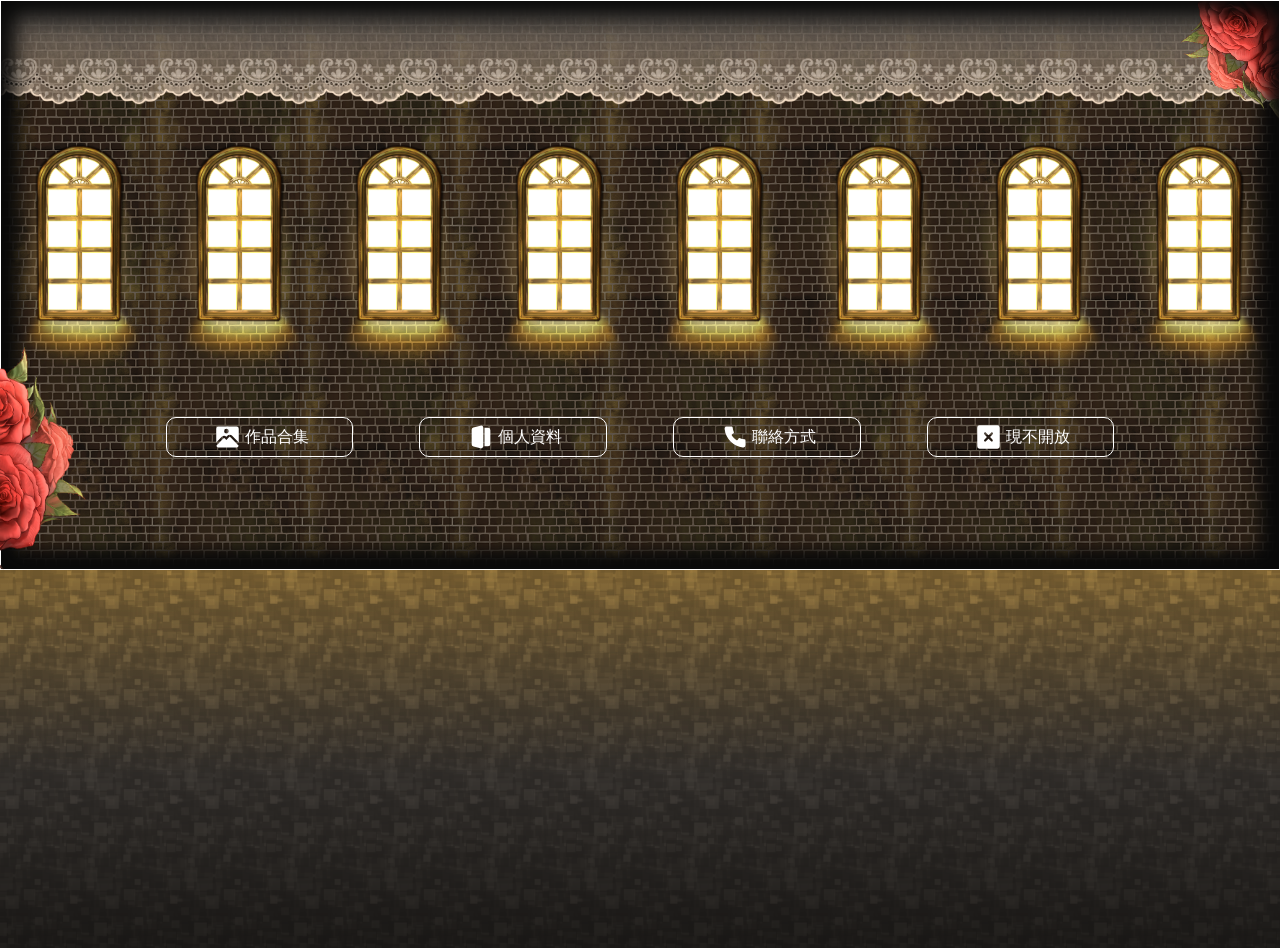
<file: index.html>
<!DOCTYPE html>
<html lang="en">
<head>
    <meta charset="UTF-8">
    <meta name="viewport" content="width=device-width, initial-scale=1.0">
    <title>LaMancha Land</title>
    <!--放置連結檔案用區域-->
    <link rel="stylesheet" href="css\style.css"><!--css-->
    <link href="https://cdn.jsdelivr.net/npm/bootstrap@5.3.2/dist/css/bootstrap.min.css" rel="stylesheet" integrity="sha384-T3c6CoIi6uLrA9TneNEoa7RxnatzjcDSCmG1MXxSR1GAsXEV/Dwwykc2MPK8M2HN" crossorigin="anonymous"><!--bootstrap-->
</head>

<body><!--測試-->
    <div class="container-box">
        <div class="nav-after1" style="color: #fff;">
            <!-- 0 -->
        </div>
        <div class="nav-div"style="color: #fff;">
            <!-- 123 -->
        </div>
        <div class="nav-flex"style="color: #fff;">
            <!-- 123456789\45151515115 -->
        </div>
        <div class=matou>

        </div>
        <div class="main-content">
            <span class="left-flower" > </span>
            <div class="nav-list">
                <button class="button-center">
                    <img src="img\image-svgrepo-com.svg" alt="">
                    <span class="image-word">作品合集</span>
                </button>
                <button class="button-center">
                    <img src="img\sign-out-alt-3-svgrepo-com.svg" alt="">
                    <span class="image-word">個人資料</span>
                </button>
                <button class="button-center">
                    <img src="img\phone-svgrepo-com.svg" alt="">
                    <span class="image-word">聯絡方式</span>
                </button>
                <button class="button-center">
                    <img src="img\full-cross-circle-svgrepo-com.svg" alt="">
                    <span class="image-word">現不開放</span>
                </button>
                <!--圖與字需要中線對齊，且圖案大小符合字的大小-->
            </div>

        </div>
        <div class=nav-floor>
            <!-- 123 -->
        </div>
    </div>


   
    
</body>
</html>
</file>
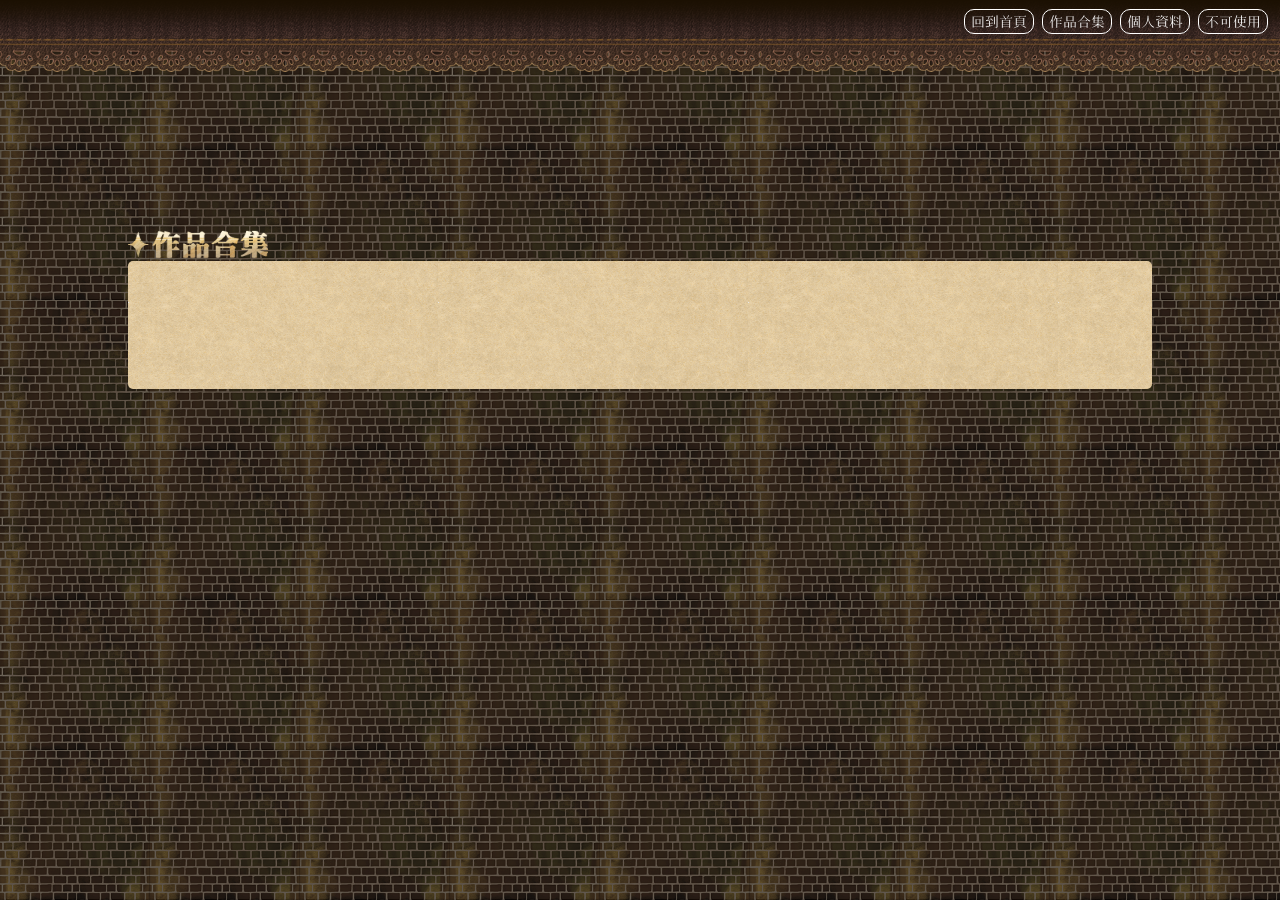
<file: html/contact.html>
<!DOCTYPE html>
<html lang="en">
<head>
    <meta charset="UTF-8">
    <meta name="viewport" content="width=device-width, initial-scale=1.0">
    <title>作品合集</title>
     <link rel="stylesheet" href="../css/style-por.css"><!--css-->
     <link href="https://cdn.jsdelivr.net/npm/bootstrap@5.3.2/dist/css/bootstrap.min.css" rel="stylesheet" integrity="sha384-T3c6CoIi6uLrA9TneNEoa7RxnatzjcDSCmG1MXxSR1GAsXEV/Dwwykc2MPK8M2HN" crossorigin="anonymous"><!--bootstrap-->
</head>
     <!--字型-->
     <link rel="preconnect" href="https://fonts.googleapis.com">
     <link rel="preconnect" href="https://fonts.gstatic.com" crossorigin>
     <link href="https://fonts.googleapis.com/css2?family=Cactus+Classical+Serif&display=swap" rel="stylesheet">
     <link href="https://fonts.googleapis.com/css2?family=Noto+Serif+TC:wght@200..900&display=swap" rel="stylesheet">
     <!--中文字型-->
     <link href="https://fonts.googleapis.com/css2?family=Bodoni+Moda:ital,opsz,wght@0,6..96,400..900;1,6..96,400..900&display=swap" rel="stylesheet"><!--數字字型-->
</head>
<body>

    <div class="nav-top"><!--測試-->
        123
        <div class="nav-button"><!--縮過小時需要變成可展開的按鈕-->
            <button>回到首頁</button>
            <button>作品合集</button>
            <button>個人資料</button>
            <button>不可使用</button>
        </div>
        <div class="nav-button-phone"><!--手機版的按鈕，點擊後會展開選單-->
            <button class="phone-menu-btn">☰</button>
            <div class="phone-menu" style="display:none;">
                <button>回到首頁</button>
                <button>作品合集</button>
                <button>個人資料</button>
                <button>不可使用</button>
            </div>
        </div>
    </div>
        
    <div class="header-row">
        <div class="irasuto-header"></div>

    </div>

        <!--第一頁-->
    <div class="nav-main" id="page1" style="border-radius: 5px;">
        <!----------------------------------------待填入---------------------------------------------->
        
    </div>


        <!-------------------------------------------------第二頁-------------------------------------------->
    <div class="nav-main" id="page2" style="display:none;">
    </div>

        <!-------------------------------------------------第三頁------------------------------------------------------>
    <div class="nav-main" id="page3" style="display:none;">
        <div class="nav-years">
            <p>第三頁</p><hr>
        </div>   
    </div>

        <!--第四頁-->
    <div class="nav-main" id="page4" style="display:none;">
        <div class="nav-years">
            <p>第四頁</p><hr>
        </div>   
    </div>
        

        <!--大圖區域-->
    <div class="modal fade" id="exampleModal" tabindex="-1" aria-labelledby="exampleModalLabel" aria-hidden="true">
        <div class="modal-dialog modal-dialog-centered modal-xl">
            <div class="modal-content">

                <div class="modal-header">
                    <h5 class="modal-title" id="exampleModalLabel"></h5> <!--大圖的標題，-->
                    <button type="button" class="btn-close" data-bs-dismiss="modal" aria-label="Close"></button> <!--右上角的關閉按鈕-->
                </div>

                <div class="modal-body text-center">
                    <img id="modalImage" class="img-fluid"> <!--大圖的img，會根據點擊的小圖改變src-->
                </div>

            </div>
        </div>
    </div>

    <script src="https://cdn.jsdelivr.net/npm/bootstrap@5.3.2/dist/js/bootstrap.bundle.min.js" integrity="sha384-C6RzsynM9kWDrMNeT87bh95OGNyZPhcTNXj1NW7RuBCsyN/o0jlpcV8Qyq46cDfL" crossorigin="anonymous"></script> <!--bootstrap的js-->
    <script>
        //先讀取有card-img-top的圖片，讓這些圖片能點擊後有大圖
        document.querySelectorAll('.card-img-top').forEach(img => {
            img.addEventListener('click', function () {
                document.getElementById('modalImage').src = this.dataset.img;
               document.getElementById('exampleModalLabel').textContent = this.dataset.title ;
            });
        });

            //切換頁面功能
        function showPage(pageNumber) {
            document.getElementById('page1').style.display = 'none';
            document.getElementById('page2').style.display = 'none';
            document.getElementById('page3').style.display = 'none';
            document.getElementById('page4').style.display = 'none';

            document.getElementById('page' + pageNumber).style.display = 'block';

            document.querySelectorAll('.nav-link').forEach(el => el.classList.remove('active'));
            document.querySelectorAll('.nav-link')[pageNumber - 1].classList.add('active');
        }

        //手機版選單功能
        document.querySelector('.phone-menu-btn').addEventListener('click', function() {
            const menu = document.querySelector('.phone-menu');
            if (menu.style.display === 'none' || menu.style.display === '') {
                menu.style.display = 'flex';
                menu.classList.add('active');
            }
            else {
                menu.style.display = 'none';
            }
        });
        

    </script>
</body>
</html>
</file>
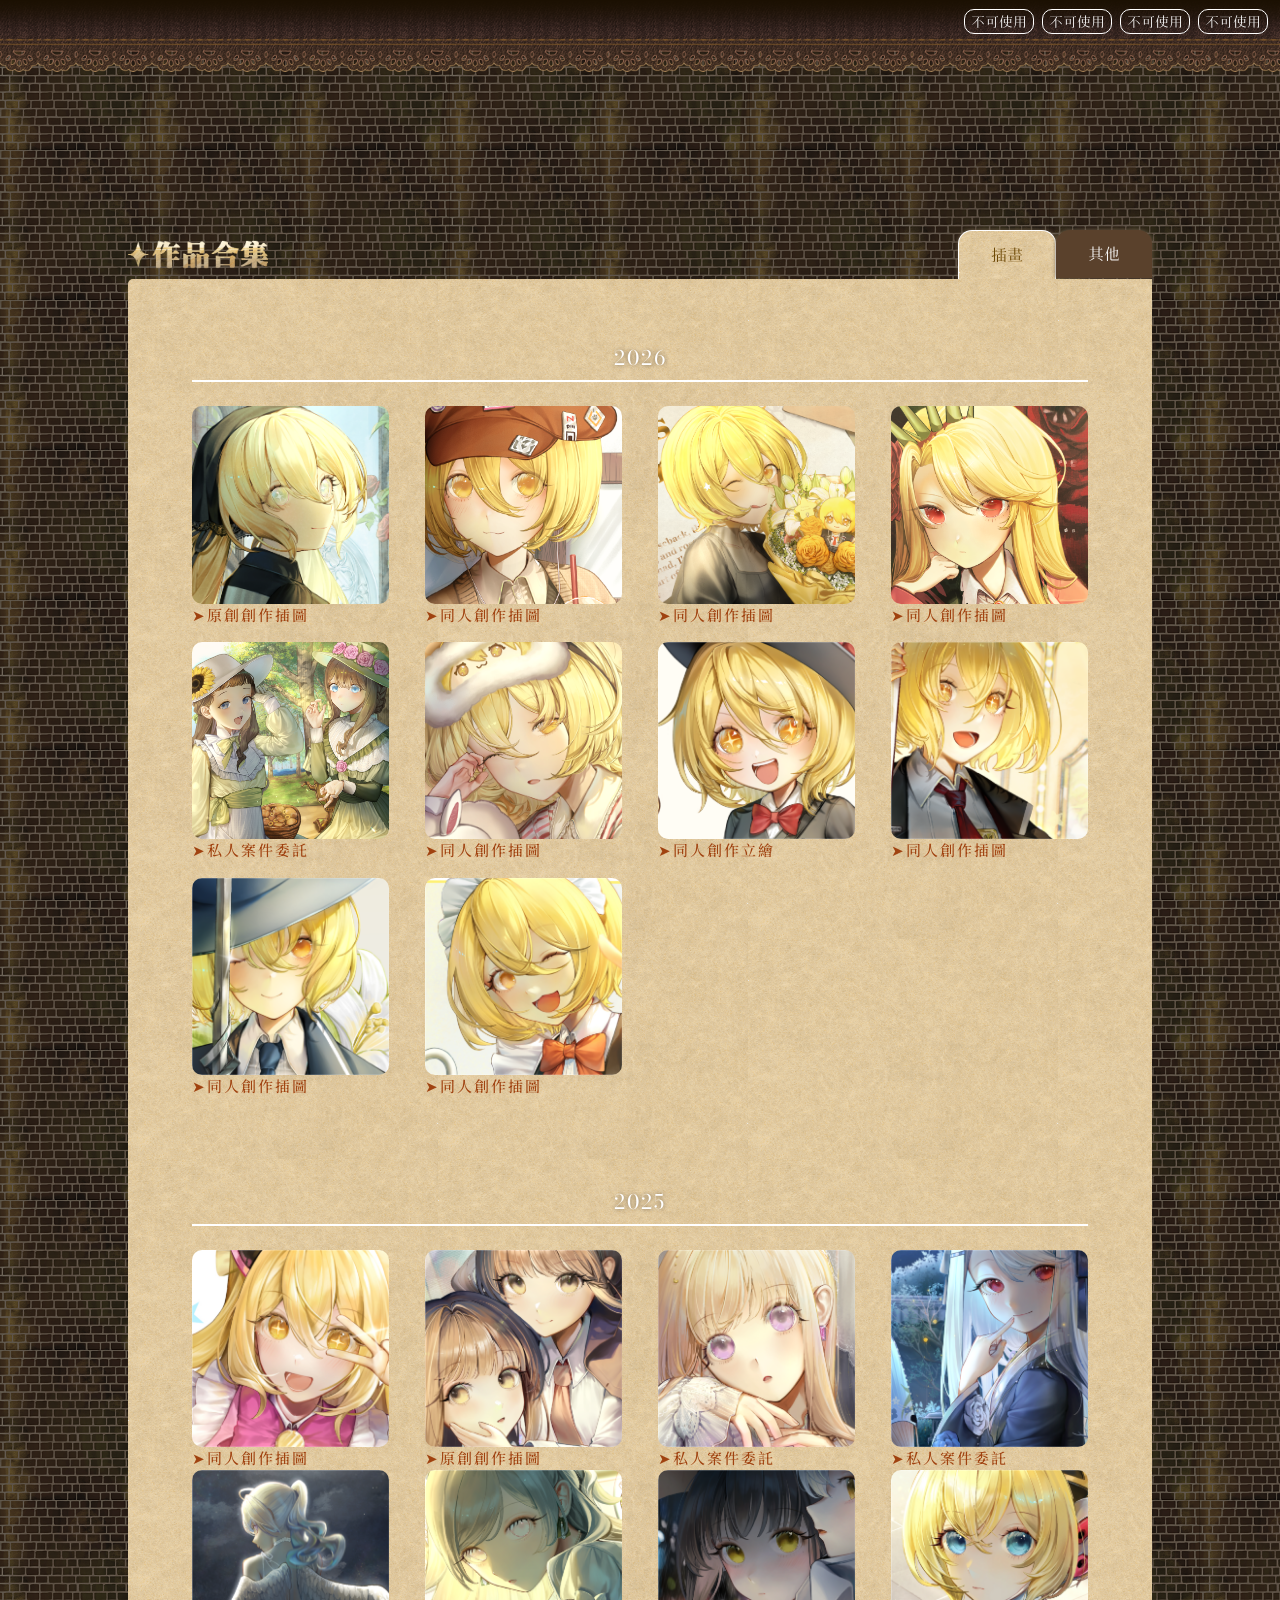
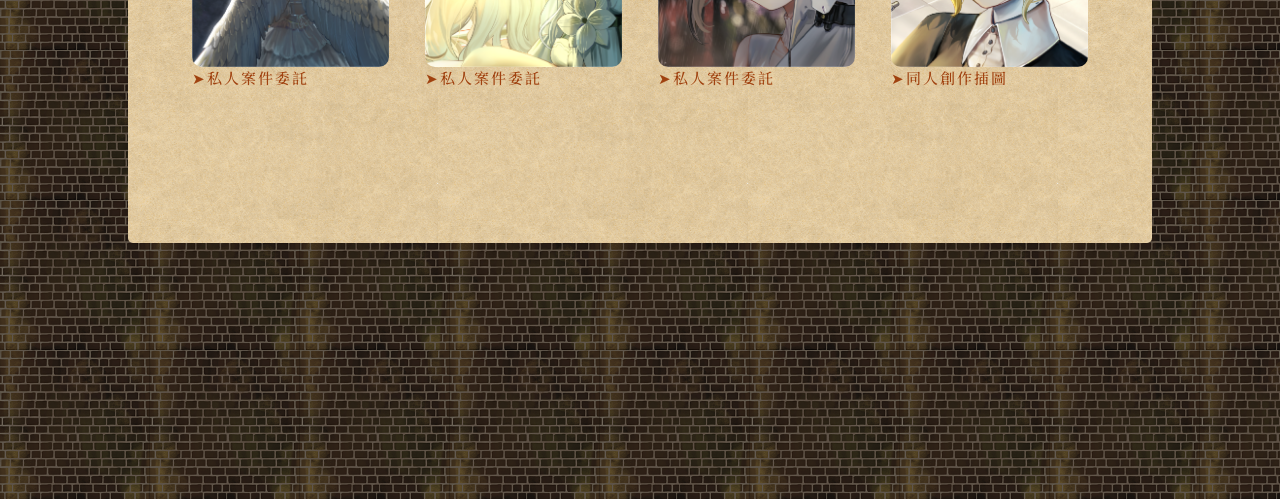
<file: html/irasuto.html>
<!DOCTYPE html>
<html lang="en">
<head>
    <meta charset="UTF-8">
    <meta name="viewport" content="width=device-width, initial-scale=1.0">
    <title>作品合集</title>
     <link rel="stylesheet" href="../css/STYLE2.css"><!--css-->
     <link href="https://cdn.jsdelivr.net/npm/bootstrap@5.3.2/dist/css/bootstrap.min.css" rel="stylesheet" integrity="sha384-T3c6CoIi6uLrA9TneNEoa7RxnatzjcDSCmG1MXxSR1GAsXEV/Dwwykc2MPK8M2HN" crossorigin="anonymous"><!--bootstrap-->
</head>
     <!--字型-->
     <link rel="preconnect" href="https://fonts.googleapis.com">
     <link rel="preconnect" href="https://fonts.gstatic.com" crossorigin>
     <link href="https://fonts.googleapis.com/css2?family=Cactus+Classical+Serif&display=swap" rel="stylesheet">
     <link href="https://fonts.googleapis.com/css2?family=Noto+Serif+TC:wght@200..900&display=swap" rel="stylesheet">
     <!--中文字型-->
     <link href="https://fonts.googleapis.com/css2?family=Bodoni+Moda:ital,opsz,wght@0,6..96,400..900;1,6..96,400..900&display=swap" rel="stylesheet"><!--數字字型-->
</head>
<body>

    <div class="nav-top"><!--測試-->
        123
        <div class="nav-button"><!--縮過小時需要變成可展開的按鈕-->
            <button>不可使用</button>
            <button>不可使用</button>
            <button>不可使用</button>
            <button>不可使用</button>
        </div>
        <div class="nav-button-phone"><!--手機版的按鈕，點擊後會展開選單-->
            <button class="phone-menu-btn">☰</button>
            <div class="phone-menu" style="display:none;">
                <button>不可使用</button>
                <button>不可使用</button>
                <button>不可使用</button>
                <button>不可使用</button>
            </div>
        </div>
    </div>
        
    <div class="header-row">
        <div class="irasuto-header"></div>
        <ul class="nav">
            <li class="nav-item">
                <a class="nav-link active" aria-current="page" href="#" onclick="showPage(1)">插畫</a>
            </li>
            <li class="nav-item">
                <a class="nav-link" href="#" onclick="showPage(2)">其他</a>
            </li>

        </ul>
    </div>

        <!--第一頁-->
    <div class="nav-main" id="page1">
        <!--2026-->
        <div class="nav-years">
            <p>2026</p>
            <hr>
        </div>
        <div class="nav-card-img-all"><!--2026年的精華img的統一div-->
            <!--img-->
            <div class="card" style="width:8rem;">
                <img src="../img/02/02-18.png" class="card-img-top" alt="" data-bs-toggle="modal" data-bs-target="#exampleModal" data-title="大圖片2" data-img="../img/02/big/1128-1.jpg">
                <div class="card-body">
                    <p class="card-text">➤原創創作插圖</p>
                    </p>
                </div>
            </div>
            <!--img-->
            <div class="card" style="width:8rem;">
                <img src="../img/02/02-17.png" class="card-img-top" alt="" data-bs-toggle="modal" data-bs-target="#exampleModal" data-title="大圖片2" data-img="../img/02/big/0507.jpg">
                <div class="card-body">
                    <p class="card-text">➤同人創作插圖</p>
                    </p>
                </div>
            </div>
            <!--img-->
            <div class="card" style="width:8rem;">
                <img src="../img/02/02-16.png" class="card-img-top" alt="" data-bs-toggle="modal" data-bs-target="#exampleModal" data-title="大圖片2" data-img="../img/02/big/0428.jpg">
                <div class="card-body">
                    <p class="card-text">➤同人創作插圖</p>
                    </p>
                </div>
            </div>
            <!--img-->
            <div class="card" style="width:8rem;">
                <img src="../img/02/02-15.png" class="card-img-top" alt="" data-bs-toggle="modal" data-bs-target="#exampleModal" data-title="大圖片2" data-img="../img/02/big/01.jpg">
                <div class="card-body">
                    <p class="card-text">➤同人創作插圖</p>
                    </p>
                </div>
            </div>
            <!--img-->
            <div class="card" style="width:8rem;">
                <img src="../img/02/02-14.png" class="card-img-top" alt="" data-bs-toggle="modal" data-bs-target="#exampleModal" data-title="大圖片2" data-img="../img/02/big/69-1.jpg">
                <div class="card-body">
                    <p class="card-text">➤私人案件委託</p>
                    </p>
                </div>
            </div>
            <!--img-->
            <div class="card" style="width:8rem;">
                <img src="../img/02/02-13.png" class="card-img-top" alt="" data-bs-toggle="modal" data-bs-target="#exampleModal" data-title="大圖片2" data-img="../img/02/big/0307.jpg">
                <div class="card-body">
                    <p class="card-text">➤同人創作插圖</p>
                    </p>
                </div>
            </div>
            <!--img-->
            <div class="card" style="width:8rem;">
                <img src="../img/02/02-12.png" class="card-img-top" alt="" data-bs-toggle="modal" data-bs-target="#exampleModal" data-title="大圖片2" data-img="../img/02/big/0401-2.jpg">
                <div class="card-body">
                    <p class="card-text">➤同人創作立繪</p>
                </div>
            </div>
            <!--img-->
            <div class="card" style="width:8rem;">
                <!--
                    data-bs-toggle: 點擊會觸發Bootstrap大圖框框
                    data-bs-target: 指定要觸發哪個大圖框框
                    data-title: 大圖的標題
                    data-img: 大圖框框的圖片來源 (要放其他圖片改這裡就好)
                -->
                <img src="../img/02/02-1.png" class="card-img-top" data-bs-toggle="modal" data-bs-target="#exampleModal" data-title="大圖片1" data-img="../img/02/big/0118.jpg">
                <!-- <img src="../img/02/02-1.png" class="card-img-top" alt="" > -->
                <div class="card-body">
                    <p class="card-text">➤同人創作插圖</p>
                </div>
            </div>
            <!--img-->
            <div class="card" style="width:8rem;">
                <img src="../img/02/02-2.png" class="card-img-top" alt="" data-bs-toggle="modal" data-bs-target="#exampleModal" data-title="大圖片2" data-img="../img/02/big/0209-2-1.jpg">
                <div class="card-body">
                    <p class="card-text">➤同人創作插圖</p>
                </div>
            </div>
            <!--img-->
            <div class="card" style="width:8rem;">
                <img src="../img/02/02-3.png" class="card-img-top" alt="" data-bs-toggle="modal" data-bs-target="#exampleModal" data-title="大圖片3" data-img="../img/02/big/1226.jpg">
                <div class="card-body">
                    <p class="card-text">➤同人創作插圖</p>
                </div>
            </div>
        </div>
        <!----------------------------------------2025年分分隔線------------------------------------------------------------->
        <div class="nav-years">
            <p>2025</p><hr>
        </div>
        <div class="nav-card-img-all"><!--2025年的精華img的統一div-->

            <!--img-->
            <div class="card" style="width:8rem;">
                <img src="../img/02/02-4.png" class="card-img-top" alt="" data-bs-toggle="modal" data-bs-target="#exampleModal" data-title="大圖片4" data-img="../img/02/big/wakuwaku.jpg">
                <div class="card-body">
                    <p class="card-text">➤同人創作插圖</p>
                </div>
            </div>

            <!--img-->
            <div class="card" style="width:8rem;">
                <img src="../img/02/02-5.png" class="card-img-top" alt="" data-bs-toggle="modal" data-bs-target="#exampleModal" data-title="大圖片5" data-img="../img/02/big/3.jpg">
                <div class="card-body">
                    <p class="card-text">➤原創創作插圖</p>
                </div>
            </div>

            <!--img-->
            <div class="card" style="width:8rem;">
                <img src="../img/02/02-6.png" class="card-img-top" alt="" data-bs-toggle="modal" data-bs-target="#exampleModal" data-title="大圖片6" data-img="../img/02/big/65.jpg">
                <div class="card-body">
                    <p class="card-text">➤私人案件委託</p>
                </div>
            </div>

            <!--img-->
            <div class="card" style="width:8rem;">
                <img src="../img/02/02-7.png" class="card-img-top" alt="" data-bs-toggle="modal" data-bs-target="#exampleModal" data-title="大圖片7" data-img="../img/02/big/68-2.jpg">
                <div class="card-body">
                    <p class="card-text">➤私人案件委託</p>
                </div>
            </div>

            <!--img-->
            <div class="card" style="width:8rem;">
                <img src="../img/02/02-8.png" class="card-img-top" alt="" data-bs-toggle="modal" data-bs-target="#exampleModal" data-title="大圖片8" data-img="../img/02/big/67-2.jpg">
                <div class="card-body">
                    <p class="card-text">➤私人案件委託</p>
                </div>
            </div>

            <!--img-->
            <div class="card" style="width:8rem;">
                <img src="../img/02/02-9.png" class="card-img-top" alt="" data-bs-toggle="modal" data-bs-target="#exampleModal" data-title="大圖片9" data-img="../img/02/big/63.jpg">
                <div class="card-body">
                    <p class="card-text">➤私人案件委託</p>
                </div>
            </div>

            <!--img-->
            <div class="card" style="width:8rem;">
                <img src="../img/02/02-10.png" class="card-img-top" alt=""data-bs-toggle="modal" data-bs-target="#exampleModal" data-title="大圖片9" data-img="../img/02/big/62.jpg" >
                <div class="card-body">
                    <p class="card-text">➤私人案件委託</p>
                </div>
            </div>

            <!--img-->
            <div class="card" style="width:8rem;">
                <img src="../img/02/02-11.png" class="card-img-top" alt=""data-bs-toggle="modal" data-bs-target="#exampleModal" data-title="大圖片9" data-img="../img/02/big/AEGIS.jpg">
                <div class="card-body">
                    <p class="card-text">➤同人創作插圖</p>
                </div>
            </div>
        </div>
        <!--    
        <div class="nav-years">
            <p>2024</p><hr>
        </div>
        -->
    </div>


        <!-------------------------------------------------第二頁-------------------------------------------->
    <div class="nav-main" id="page2" style="display:none;">
    </div>

        <!-------------------------------------------------第三頁------------------------------------------------------>
    <div class="nav-main" id="page3" style="display:none;">
        <div class="nav-years">
            <p>第三頁</p><hr>
        </div>   
    </div>

        <!--第四頁-->
    <div class="nav-main" id="page4" style="display:none;">
        <div class="nav-years">
            <p>第四頁</p><hr>
        </div>   
    </div>
        

        <!--大圖區域-->
    <div class="modal fade" id="exampleModal" tabindex="-1" aria-labelledby="exampleModalLabel" aria-hidden="true">
        <div class="modal-dialog modal-dialog-centered modal-xl">
            <div class="modal-content">

                <div class="modal-header">
                    <h5 class="modal-title" id="exampleModalLabel"></h5> <!--大圖的標題，-->
                    <button type="button" class="btn-close" data-bs-dismiss="modal" aria-label="Close"></button> <!--右上角的關閉按鈕-->
                </div>

                <div class="modal-body text-center">
                    <img id="modalImage" class="img-fluid"> <!--大圖的img，會根據點擊的小圖改變src-->
                </div>

            </div>
        </div>
    </div>

    <script src="https://cdn.jsdelivr.net/npm/bootstrap@5.3.2/dist/js/bootstrap.bundle.min.js" integrity="sha384-C6RzsynM9kWDrMNeT87bh95OGNyZPhcTNXj1NW7RuBCsyN/o0jlpcV8Qyq46cDfL" crossorigin="anonymous"></script> <!--bootstrap的js-->
    <script>
        //先讀取有card-img-top的圖片，讓這些圖片能點擊後有大圖
        document.querySelectorAll('.card-img-top').forEach(img => {
            img.addEventListener('click', function () {
                document.getElementById('modalImage').src = this.dataset.img;
               document.getElementById('exampleModalLabel').textContent = this.dataset.title ;
            });
        });

            //切換頁面功能
        function showPage(pageNumber) {
            document.getElementById('page1').style.display = 'none';
            document.getElementById('page2').style.display = 'none';
            document.getElementById('page3').style.display = 'none';
            document.getElementById('page4').style.display = 'none';

            document.getElementById('page' + pageNumber).style.display = 'block';

            document.querySelectorAll('.nav-link').forEach(el => el.classList.remove('active'));
            document.querySelectorAll('.nav-link')[pageNumber - 1].classList.add('active');
        }

        //手機版選單功能
        document.querySelector('.phone-menu-btn').addEventListener('click', function() {
            const menu = document.querySelector('.phone-menu');
            if (menu.style.display === 'none' || menu.style.display === '') {
                menu.style.display = 'flex';
                menu.classList.add('active');
            }
            else {
                menu.style.display = 'none';
            }
        });
        

    </script>
</body>
</html>
</file>
<file: css/style-por.css>
body{
    background:url(../img/03.png)repeat;
    background-size:150px;
    margin: 0px;
}
div{
    background-color: none;
    
    color: #fff;
}
.nav-top{
    color: transparent;
    position: fixed;
    width:100%;
    height:100px;
    background:url(../img/02/03.png)repeat-x;
    background-size:38px;
    padding:0.7%;
    top: 0px;
    z-index:999;
}
.nav-button{
    float: right;
}
.nav-button button:hover{
    background-color: #86711d;
}
.nav-top button{
    /*預設top上的全部按鈕包含電腦版與縮起來的版本*/
    /*想再更寬鬆一點*/
    margin-right:3px;
    font-family: "Cactus Classical Serif", serif;
    font-size:14px;
    background: none;
    border-radius:10px;
    border:0.5px #fff solid;
    color:#fff;
}

.nav-button-phone{
    display:none; /*手機板按鈕，預設隱藏*/
    position: relative;
}

.phone-menu {
    display: none;
    position: absolute;
    top: 40px;
    right: 0;
    width: 140px;
    background: rgba(53, 25, 5, 0.883);
    border-radius: 10px;
    padding: 8px;
}
.phone-menu button{
    border:none;    
}
.phone-menu button:hover{
    background: rgba(29, 13, 2, 0.9);
    border-radius: 0px;
}

.phone-menu.active {
    display: flex;
    flex-direction: column;
    gap: 8px;
}
/*-------------------------頂端--------------------------*/

hr{
    display: inline-block;
    width: 100%;
    margin-top:0;
    /*這兩行我動到什麼了為甚麼需要加!important*/
    border: 0.25px solid #ffffff !important;
    opacity:1 !important;
    
}
.nav-years p{
    margin-bottom:-1%;
    filter: drop-shadow(0px 0px 2px #72624d);
}

.nav-main{
    /* border-top:2px #fff solid; */
    font-size: 20px;
    letter-spacing: 2px;
    font-family: "Bodoni Moda", serif;
    position: relative;
    margin: 0 10%; /*0 10%=左右10% 上下0% */
    background-image: url(../img/02/01.png);
    border-radius: 5px  0  5px 5px;
    padding: 5%;
    /* margin-top: 18%; */
    margin-bottom: 20%;
    text-align: center;
    
    /*把背景圖弄暗一點*/
}
.nav-main::before{
    /* content:"";
    position: absolute;
    background:url(../img/02/04.png)no-repeat;
    background-size:7em;
    height:100%;
    width: 100%;
    left: 0;
    top:-1.8em; */
}

/*一列四格，且縮到一定尺寸自動切換成3/2，會自動換行，圖片大小不變   <---grid */
.card-text{
    font-family: "Noto Serif TC", serif;
    font-weight: 500;
    text-align: left;
    font-size:15px;
    color: #a04210;
}
.card img{
    border-radius:10px;
}
.card{
    margin:10px;
    width: 22% !important;
    background: none !important;
    border:none !important;
}   
.card-body{
    padding:0px !important;
}

#page1 .nav-card-img-all{
    display: grid;
    grid-template-columns: repeat(4, 1fr); /* 改成一排 4 張 */
    gap: 0 4%;                         
    margin-bottom: 10%;
}


#page1 .card{
    width: 100% !important;
    margin: 0;
    background: none !important;
    border: none !important;
}

#page1 .card img{
    width: 100%;
    aspect-ratio: 1 / 1;
    object-fit: cover;
    border-radius: 10px;
}

.header-row {
    display: flex;
    align-items: center;      /* 垂直置中對齊 */
    /* gap: 20px; */
    padding: 0 10%;
    margin-top: 18%;
    justify-content: space-between; /*讓標題和nav分開 */
    white-space: nowrap;
}

.irasuto-header{
    /*作品合集改成獨立class 比較好弄頁籤*/
    font-size: 20px;
    letter-spacing: 2px;
    font-family: "Bodoni Moda", serif;
    border-radius: 15px;
    padding-top: 3%;
    margin-top: 18%;
    background: url(../img/02/04.png) no-repeat;
    background-size: 7em;
    min-height: 30px; /*作品合集限制最小高度以免跑版*/
    width: 50%;
    left: 0;
    height: auto;
    margin: 0;
}

.header-row .nav{
    display: flex;
    white-space: nowrap !important; /*頁籤防止換行*/
}

.nav a{
    font-family: "Cactus Classical Serif", serif;
    color: #fff;
    filter: drop-shadow(0px 0px 2px #72624d);
    min-height: 46px; 
}
.nav a:hover{
    color: #fda22b;
}


.header-row ul{
    background: none;
}

/* 頁籤 */
.header-row .nav-link{
    font-family: "Cactus Classical Serif", serif;
    color: #fff;
    min-height: 46px;
    padding: 12px 32px;
    border-radius: 14px 14px 0 0;
    overflow: hidden;
}

/* 未開啟的頁籤 */
.header-row .nav-link:not(.active){
    background-color: #5a412c;
}

/* 目前頁面 */
.header-row .nav-link.active{
    background: url(../img/02/01.png) repeat;
    color: rgb(109, 72, 4);
    border: 1px solid #fff;
    border-bottom: none;
    border-radius: 14px 14px 0 0;
    overflow: hidden;
}

/*---------------------------------------更改了點開大圖的基本樣式------------------------------------------*/
/*大圖背景顏色*/
.modal-content{
    border:1px #482806 solid !important;
    background:url(../img/02/05.png) !important;
    background-color: #ecd7c0 !important;
    background-size:50px !important;
}
.modal-header{
    border-bottom:none !important;
    padding-bottom:0 !important;
}
/*關閉按鈕待確認*/
.modal-title{
    font-family: "Noto Serif TC", serif;
    font-weight: 600;
    color: #4d220b !important;
    font-size: 15px;
    filter: drop-shadow(0px 0px 5px #bcb165);
}




@media (max-width: 1200px) {
    /* .irasuto-header{
        padding-top:5%;
    } */
}

@media (max-width: 768px) {
    .nav-button{
        display:none; /*隱藏桌面版按鈕*/
    }
    .nav-button-phone{
        float:right;
        display:block; /*顯示手機版按鈕*/
    }
}

@media (max-width: 900px) {
    #page1 .nav-card-img-all{
        grid-template-columns: repeat(3, 1fr);
    }
}

@media (max-width: 600px) {
    #page1 .nav-card-img-all{
        grid-template-columns: repeat(2, 1fr);
        gap: 30px 6%;
    }
}

@media (max-width: 420px) {
    #page1 .nav-card-img-all{
        grid-template-columns: 1fr;
    }
}

/*第二頁*/
.page2-title{
filter: drop-shadow(0px 0px 2px #72624d);
}
.page2-title, .page2-content{
    font-family: "Noto Serif TC", serif;
    
}

.page2-content {
    color: #a04210;
    text-align: left !important;
    filter: drop-shadow(0px 0px .5px #72624d);
}

.daigaku{
     width: 95%; /* 容器寬度 */
  
}

.carousel-control-prev{
        opacity: 1 !important;
    }
.carousel-control-next{
    opacity: 1 !important;
}
.carousel-indicators button{
    width: 2.5rem  !important;
    height: 2rem !important;
    background: url(../../img/02/star.svg)no-repeat !important;
    background-size: 28px!important;
}
.btn-close{
    background: url(../img/02/06.png)no-repeat !important;
    background-size: 30px!important;
}
.text-bottom{
    background-color: #7a5540;
    padding: 5%;
    margin: 10% 5%;
    border-radius: 30px;
    border:4px dashed #fff;
}
</file>
<file: css/STYLE2.css>
body{
    background:url(../img/03.png)repeat;
    background-size:150px;
    margin: 0px;
}
div{
    background-color: none;
    
    color: #fff;
}
.nav-top{
    color: transparent;
    position: fixed;
    width:100%;
    height:100px;
    background:url(../img/02/03.png)repeat-x;
    background-size:38px;
    padding:0.7%;
    top: 0px;
    z-index:999;
}
.nav-button{
    float: right;
}
.nav-button button:hover{
    background-color: #86711d;
}
.nav-top button{
    /*預設top上的全部按鈕包含電腦版與縮起來的版本*/
    /*想再更寬鬆一點*/
    margin-right:3px;
    font-family: "Cactus Classical Serif", serif;
    font-size:14px;
    background: none;
    border-radius:10px;
    border:0.5px #fff solid;
    color:#fff;
}

.nav-button-phone{
    display:none; /*手機板按鈕，預設隱藏*/
    position: relative;
}

.phone-menu {
    display: none;
    position: absolute;
    top: 40px;
    right: 0;
    width: 140px;
    background: rgba(53, 25, 5, 0.883);
    border-radius: 10px;
    padding: 8px;
}
.phone-menu button{
    border:none;    
}
.phone-menu button:hover{
    background: rgba(29, 13, 2, 0.9);
    border-radius: 0px;
}

.phone-menu.active {
    display: flex;
    flex-direction: column;
    gap: 8px;
}
/*-------------------------頂端--------------------------*/

hr{
    display: inline-block;
    width: 100%;
    margin-top:0;
    /*這兩行我動到什麼了為甚麼需要加!important*/
    border: 0.25px solid #ffffff !important;
    opacity:1 !important;
    
}
.nav-years p{
    margin-bottom:-1%;
    filter: drop-shadow(0px 0px 2px #72624d);
}

.nav-main{
    /* border-top:2px #fff solid; */
    font-size: 20px;
    letter-spacing: 2px;
    font-family: "Bodoni Moda", serif;
    position: relative;
    margin: 0 10%; /*0 10%=左右10% 上下0% */
    background-image: url(../img/02/01.png);
    border-radius: 5px  0  5px 5px;
    padding: 5%;
    /* margin-top: 18%; */
    margin-bottom: 20%;
    text-align: center;
    
    /*把背景圖弄暗一點*/
}
.nav-main::before{
    /* content:"";
    position: absolute;
    background:url(../img/02/04.png)no-repeat;
    background-size:7em;
    height:100%;
    width: 100%;
    left: 0;
    top:-1.8em; */
}

/*一列四格，且縮到一定尺寸自動切換成3/2，會自動換行，圖片大小不變   <---grid */
.card-text{
    font-family: "Noto Serif TC", serif;
    font-weight: 500;
    text-align: left;
    font-size:15px;
    color: #a04210;
}
.card img{
    border-radius:10px;
}
.card{
    margin:10px;
    width: 22% !important;
    background: none !important;
    border:none !important;
}   
.card-body{
    padding:0px !important;
}

#page1 .nav-card-img-all{
    display: grid;
    grid-template-columns: repeat(4, 1fr); /* 改成一排 4 張 */
    gap: 0 4%;                         
    margin-bottom: 10%;
}


#page1 .card{
    width: 100% !important;
    margin: 0;
    background: none !important;
    border: none !important;
}

#page1 .card img{
    width: 100%;
    aspect-ratio: 1 / 1;
    object-fit: cover;
    border-radius: 10px;
}

.header-row {
    display: flex;
    align-items: center;      /* 垂直置中對齊 */
    /* gap: 20px; */
    padding: 0 10%;
    margin-top: 18%;
    justify-content: space-between; /*讓標題和nav分開 */
    white-space: nowrap;
}

.irasuto-header{
    /*作品合集改成獨立class 比較好弄頁籤*/
    font-size: 20px;
    letter-spacing: 2px;
    font-family: "Bodoni Moda", serif;
    border-radius: 15px;
    padding-top: 3%;
    margin-top: 18%;
    background: url(../img/02/04.png) no-repeat;
    background-size: 7em;
    min-height: 30px; /*作品合集限制最小高度以免跑版*/
    width: 50%;
    left: 0;
    height: auto;
    margin: 0;
}

.header-row .nav{
    display: flex;
    white-space: nowrap !important; /*頁籤防止換行*/
}

.nav a{
    font-family: "Cactus Classical Serif", serif;
    color: #fff;
    filter: drop-shadow(0px 0px 2px #72624d);
    min-height: 46px; 
}
.nav a:hover{
    color: #fda22b;
}


.header-row ul{
    background: none;
}

/* 頁籤 */
.header-row .nav-link{
    font-family: "Cactus Classical Serif", serif;
    color: #fff;
    min-height: 46px;
    padding: 12px 32px;
    border-radius: 14px 14px 0 0;
    overflow: hidden;
}

/* 未開啟的頁籤 */
.header-row .nav-link:not(.active){
    background-color: #5a412c;
}

/* 目前頁面 */
.header-row .nav-link.active{
    background: url(../img/02/01.png) repeat;
    color: rgb(109, 72, 4);
    border: 1px solid #fff;
    border-bottom: none;
    border-radius: 14px 14px 0 0;
    overflow: hidden;
}

/*---------------------------------------更改了點開大圖的基本樣式------------------------------------------*/
/*大圖背景顏色*/
.modal-content{
    border:1px #482806 solid !important;
    background:url(../img/02/05.png) !important;
    background-color: #ecd7c0 !important;
    background-size:50px !important;
}
.modal-header{
    border-bottom:none !important;
    padding-bottom:0 !important;
}
/*關閉按鈕待確認*/
.modal-title{
    font-family: "Noto Serif TC", serif;
    font-weight: 600;
    color: #4d220b !important;
    font-size: 15px;
    filter: drop-shadow(0px 0px 5px #bcb165);
}




@media (max-width: 1200px) {
    /* .irasuto-header{
        padding-top:5%;
    } */
}

@media (max-width: 768px) {
    .nav-button{
        display:none; /*隱藏桌面版按鈕*/
    }
    .nav-button-phone{
        float:right;
        display:block; /*顯示手機版按鈕*/
    }
}

@media (max-width: 900px) {
    #page1 .nav-card-img-all{
        grid-template-columns: repeat(3, 1fr);
    }
}

@media (max-width: 600px) {
    #page1 .nav-card-img-all{
        grid-template-columns: repeat(2, 1fr);
        gap: 30px 6%;
    }
}

@media (max-width: 420px) {
    #page1 .nav-card-img-all{
        grid-template-columns: 1fr;
    }
}

/*第二頁*/
.page2-title{
filter: drop-shadow(0px 0px 2px #72624d);
}
.page2-title, .page2-content{
    font-family: "Noto Serif TC", serif;
    
}

.page2-content {
    color: #a04210;
    text-align: left !important;
    filter: drop-shadow(0px 0px .5px #72624d);
}

.daigaku{
     width: 95%; /* 容器寬度 */
  
}

.carousel-control-prev{
        opacity: 1 !important;
    }
.carousel-control-next{
    opacity: 1 !important;
}
.carousel-indicators button{
    width: 2.5rem  !important;
    height: 2rem !important;
    background: url(../../img/02/star.svg)no-repeat !important;
    background-size: 28px!important;
}
.btn-close{
    background: url(../img/02/06.png)no-repeat !important;
    background-size: 30px!important;
}
.text-bottom{
    background-color: #7a5540;
    padding: 5%;
    margin: 10% 5%;
    border-radius: 30px;
    border:4px dashed #fff;
}
</file>
